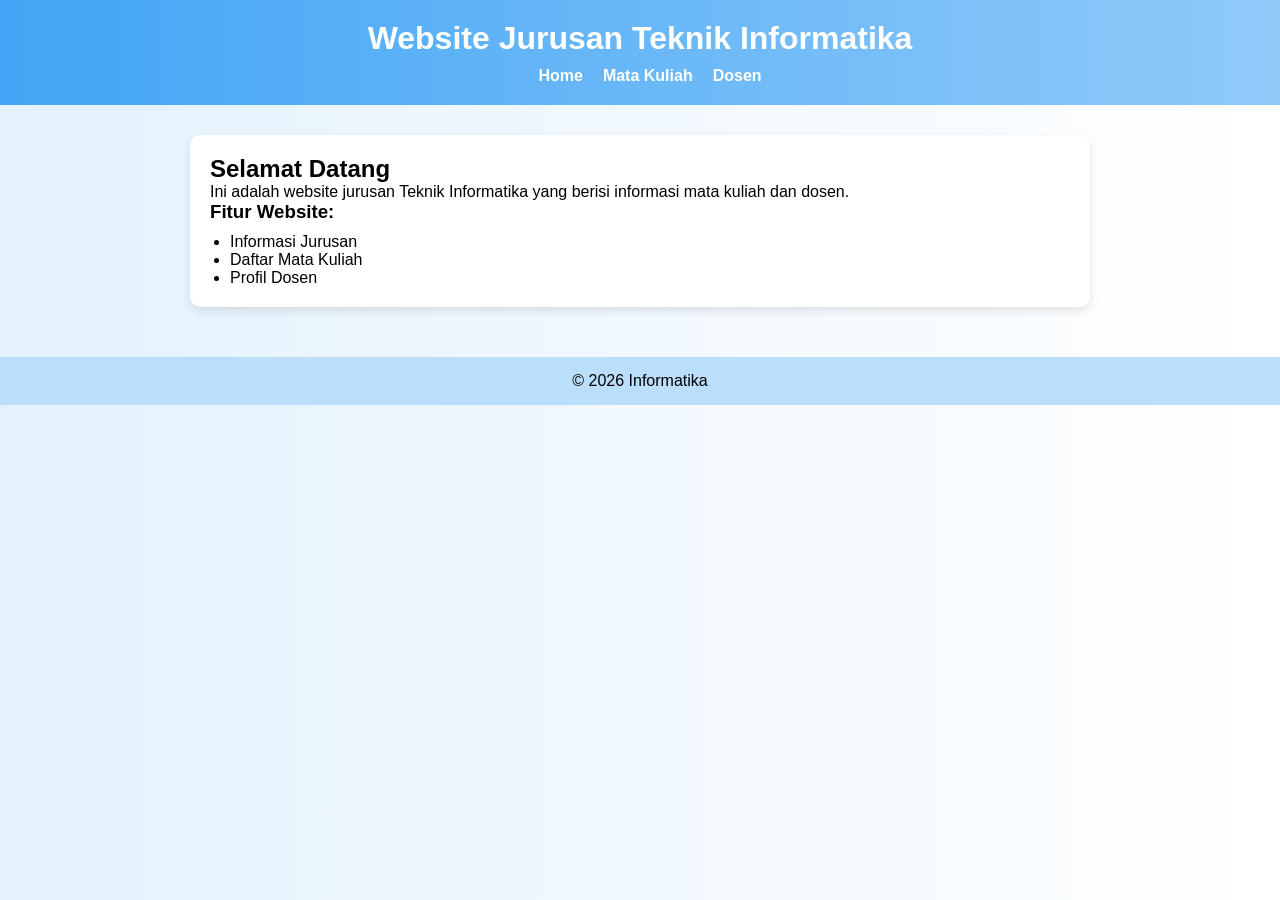
<file: index.html>
<!DOCTYPE html>
<html lang="id">
<head>
    <meta charset="UTF-8">
    <title>Home</title>
    <link rel="stylesheet" href="style.css">
</head>
<body>

<header>
    <h1>Website Jurusan Teknik Informatika</h1>
    <nav>
        <ul>
            <li><a href="index.html">Home</a></li>
            <li><a href="matakuliah.html">Mata Kuliah</a></li>
            <li><a href="dosen.html">Dosen</a></li>
        </ul>
    </nav>
</header>

<div class="container">
    <div class="card">
        <h2>Selamat Datang</h2>
        <p>Ini adalah website jurusan Teknik Informatika yang berisi informasi mata kuliah dan dosen.</p>

        <h3>Fitur Website:</h3>
        <ul>
            <li>Informasi Jurusan</li>
            <li>Daftar Mata Kuliah</li>
            <li>Profil Dosen</li>
        </ul>
    </div>
</div>

<footer>
    <p>© 2026 Informatika</p>
</footer>

</body>
</html>
</file>
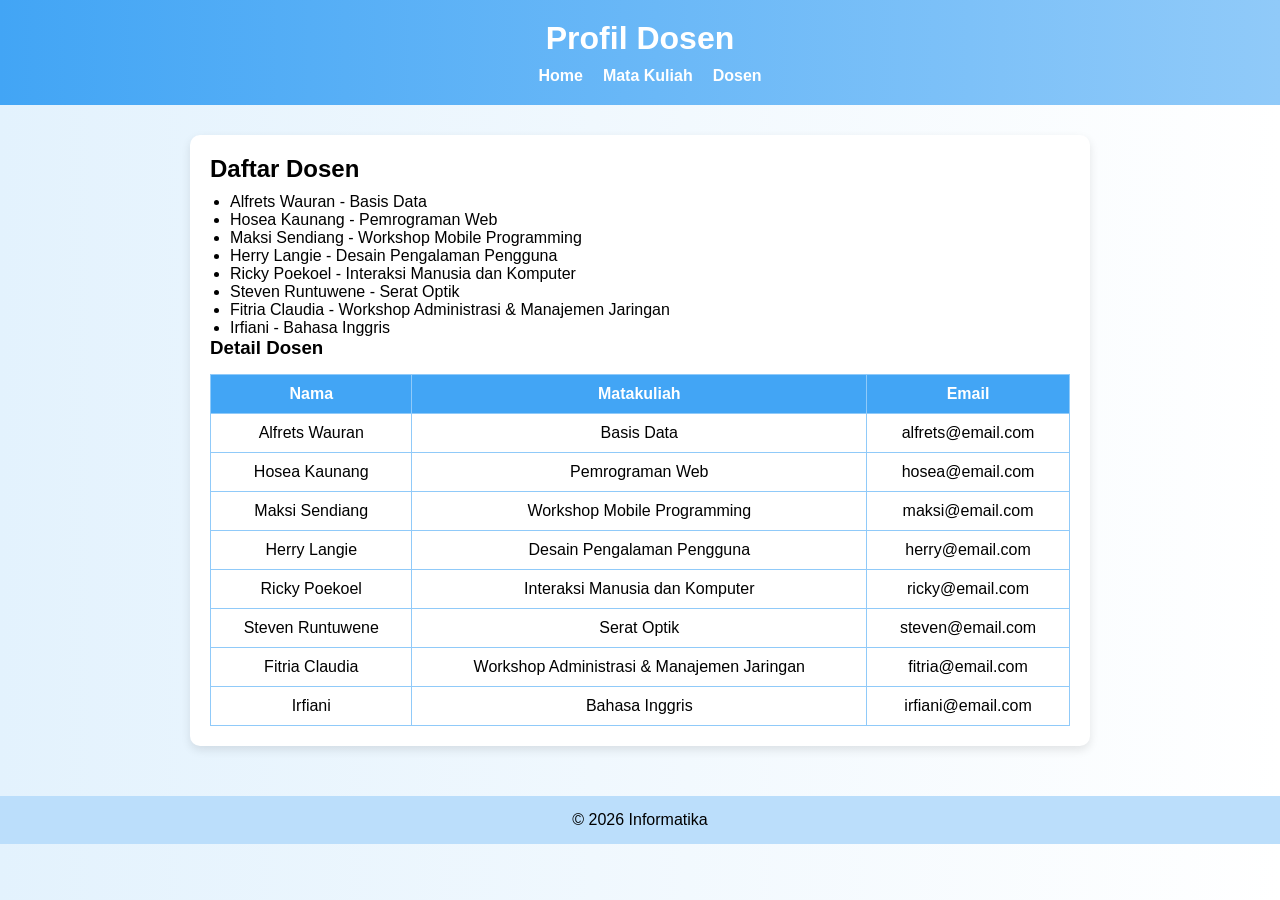
<file: dosen.html>
<!DOCTYPE html>
<html lang="id">
<head>
    <meta charset="UTF-8">
    <title>Dosen</title>
    <link rel="stylesheet" href="style.css">
</head>
<body>

<header>
    <h1>Profil Dosen</h1>
    <nav>
        <ul>
            <li><a href="index.html">Home</a></li>
            <li><a href="matakuliah.html">Mata Kuliah</a></li>
            <li><a href="dosen.html">Dosen</a></li>
        </ul>
    </nav>
</header>

<div class="container">
    <div class="card">
        <h2>Daftar Dosen</h2>

        <!-- LIST DOSEN -->
        <ul>
            <li>Alfrets Wauran - Basis Data</li>
            <li>Hosea Kaunang - Pemrograman Web</li>
            <li>Maksi Sendiang - Workshop Mobile Programming</li>
            <li>Herry Langie - Desain Pengalaman Pengguna</li>
            <li>Ricky Poekoel - Interaksi Manusia dan Komputer</li>
            <li>Steven Runtuwene - Serat Optik</li>
            <li>Fitria Claudia - Workshop Administrasi & Manajemen Jaringan</li>
            <li>Irfiani - Bahasa Inggris</li>
        </ul>

        <h3>Detail Dosen</h3>

        <!-- TABLE DOSEN -->
        <table>
            <tr>
                <th>Nama</th>
                <th>Matakuliah</th>
                <th>Email</th>
            </tr>
            <tr>
                <td>Alfrets Wauran</td>
                <td>Basis Data</td>
                <td>alfrets@email.com</td>
            </tr>
            <tr>
                <td>Hosea Kaunang</td>
                <td>Pemrograman Web</td>
                <td>hosea@email.com</td>
            </tr>
            <tr>
                <td>Maksi Sendiang</td>
                <td>Workshop Mobile Programming</td>
                <td>maksi@email.com</td>
            </tr>
            <tr>
                <td>Herry Langie</td>
                <td>Desain Pengalaman Pengguna</td>
                <td>herry@email.com</td>
            </tr>
            <tr>
                <td>Ricky Poekoel</td>
                <td>Interaksi Manusia dan Komputer</td>
                <td>ricky@email.com</td>
            </tr>
            <tr>
                <td>Steven Runtuwene</td>
                <td>Serat Optik</td>
                <td>steven@email.com</td>
            </tr>
            <tr>
                <td>Fitria Claudia</td>
                <td>Workshop Administrasi & Manajemen Jaringan</td>
                <td>fitria@email.com</td>
            </tr>
            <tr>
                <td>Irfiani</td>
                <td>Bahasa Inggris</td>
                <td>irfiani@email.com</td>
            </tr>
        </table>

    </div>
</div>

<footer>
    <p>© 2026 Informatika</p>
</footer>

</body>
</html>
</file>
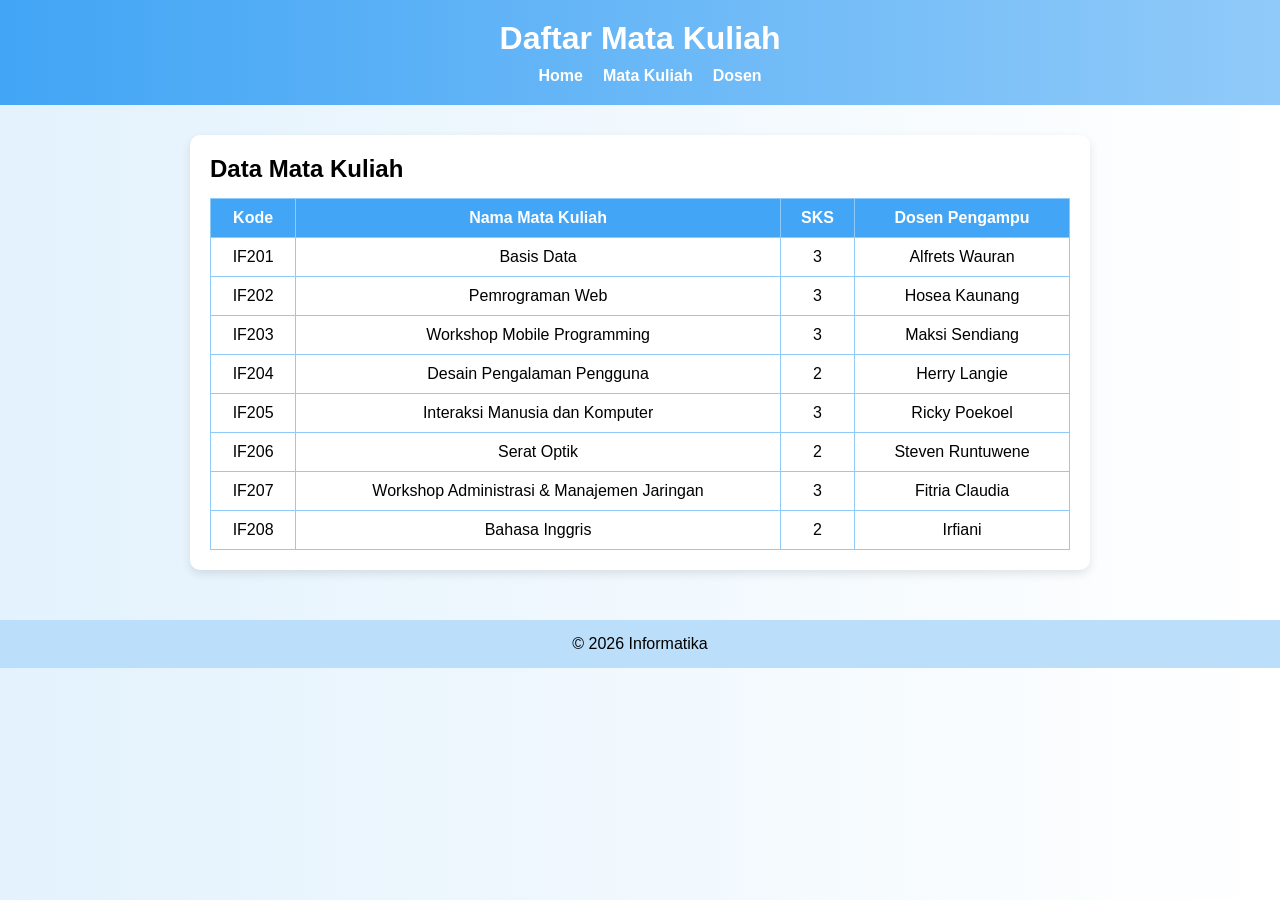
<file: matakuliah.html>
<!DOCTYPE html>
<html lang="id">
<head>
    <meta charset="UTF-8">
    <title>Mata Kuliah</title>
    <link rel="stylesheet" href="style.css">
</head>
<body>

<header>
    <h1>Daftar Mata Kuliah</h1>
    <nav>
        <ul>
            <li><a href="index.html">Home</a></li>
            <li><a href="matakuliah.html">Mata Kuliah</a></li>
            <li><a href="dosen.html">Dosen</a></li>
        </ul>
    </nav>
</header>

<div class="container">
    <div class="card">
        <h2>Data Mata Kuliah</h2>

        <table>
            <tr>
                <th>Kode</th>
                <th>Nama Mata Kuliah</th>
                <th>SKS</th>
                <th>Dosen Pengampu</th>
            </tr>
            <tr>
                <td>IF201</td>
                <td>Basis Data</td>
                <td>3</td>
                <td>Alfrets Wauran</td>
            </tr>
            <tr>
                <td>IF202</td>
                <td>Pemrograman Web</td>
                <td>3</td>
                <td>Hosea Kaunang</td>
            </tr>
            <tr>
                <td>IF203</td>
                <td>Workshop Mobile Programming</td>
                <td>3</td>
                <td>Maksi Sendiang</td>
            </tr>
            <tr>
                <td>IF204</td>
                <td>Desain Pengalaman Pengguna</td>
                <td>2</td>
                <td>Herry Langie</td>
            </tr>
            <tr>
                <td>IF205</td>
                <td>Interaksi Manusia dan Komputer</td>
                <td>3</td>
                <td>Ricky Poekoel</td>
            </tr>
            <tr>
                <td>IF206</td>
                <td>Serat Optik</td>
                <td>2</td>
                <td>Steven Runtuwene</td>
            </tr>
            <tr>
                <td>IF207</td>
                <td>Workshop Administrasi & Manajemen Jaringan</td>
                <td>3</td>
                <td>Fitria Claudia</td>
            </tr>
            <tr>
                <td>IF208</td>
                <td>Bahasa Inggris</td>
                <td>2</td>
                <td>Irfiani</td>
            </tr>
        </table>

    </div>
</div>

<footer>
    <p>© 2026 Informatika</p>
</footer>

</body>
</html>
</file>
<file: style.css>
* {
    margin: 0;
    padding: 0;
    box-sizing: border-box;
}

body {
    font-family: 'Segoe UI', sans-serif;
    background: linear-gradient(to right, #e3f2fd, #ffffff);
}

/* HEADER */
header {
    background: linear-gradient(to right, #42a5f5, #90caf9);
    color: white;
    text-align: center;
    padding: 20px;
}

/* NAVBAR */
nav ul {
    list-style: none;
    display: flex;
    justify-content: center;
    gap: 20px;
    margin-top: 10px;
}

nav ul li a {
    color: white;
    text-decoration: none;
    font-weight: bold;
}

nav ul li a:hover {
    text-decoration: underline;
}

/* CONTENT */
.container {
    padding: 30px;
}

.card {
    background: white;
    padding: 20px;
    margin: auto;
    border-radius: 10px;
    max-width: 900px;
    box-shadow: 0 4px 10px rgba(0,0,0,0.1);
}

/* TABLE */
table {
    width: 100%;
    border-collapse: collapse;
    margin-top: 15px;
}

th {
    background: #42a5f5;
    color: white;
}

th, td {
    border: 1px solid #90caf9;
    padding: 10px;
    text-align: center;
}

/* LIST */
ul {
    margin-top: 10px;
    padding-left: 20px;
}

/* FOOTER */
footer {
    text-align: center;
    padding: 15px;
    background: #bbdefb;
    margin-top: 20px;
}
/* BUTTON */
.btn {
    display: inline-block;
    padding: 10px 20px;
    margin: 10px 5px;
    background: linear-gradient(to right, #42a5f5, #90caf9);
    color: white;
    text-decoration: none;
    border-radius: 8px;
    font-weight: bold;
    transition: 0.3s;
}

.btn:hover {
    background: linear-gradient(to right, #1e88e5, #64b5f6);
    transform: scale(1.05);
}

/* CENTER BUTTON */
.btn-center {
    text-align: center;
    margin-top: 20px;
}
</file>
